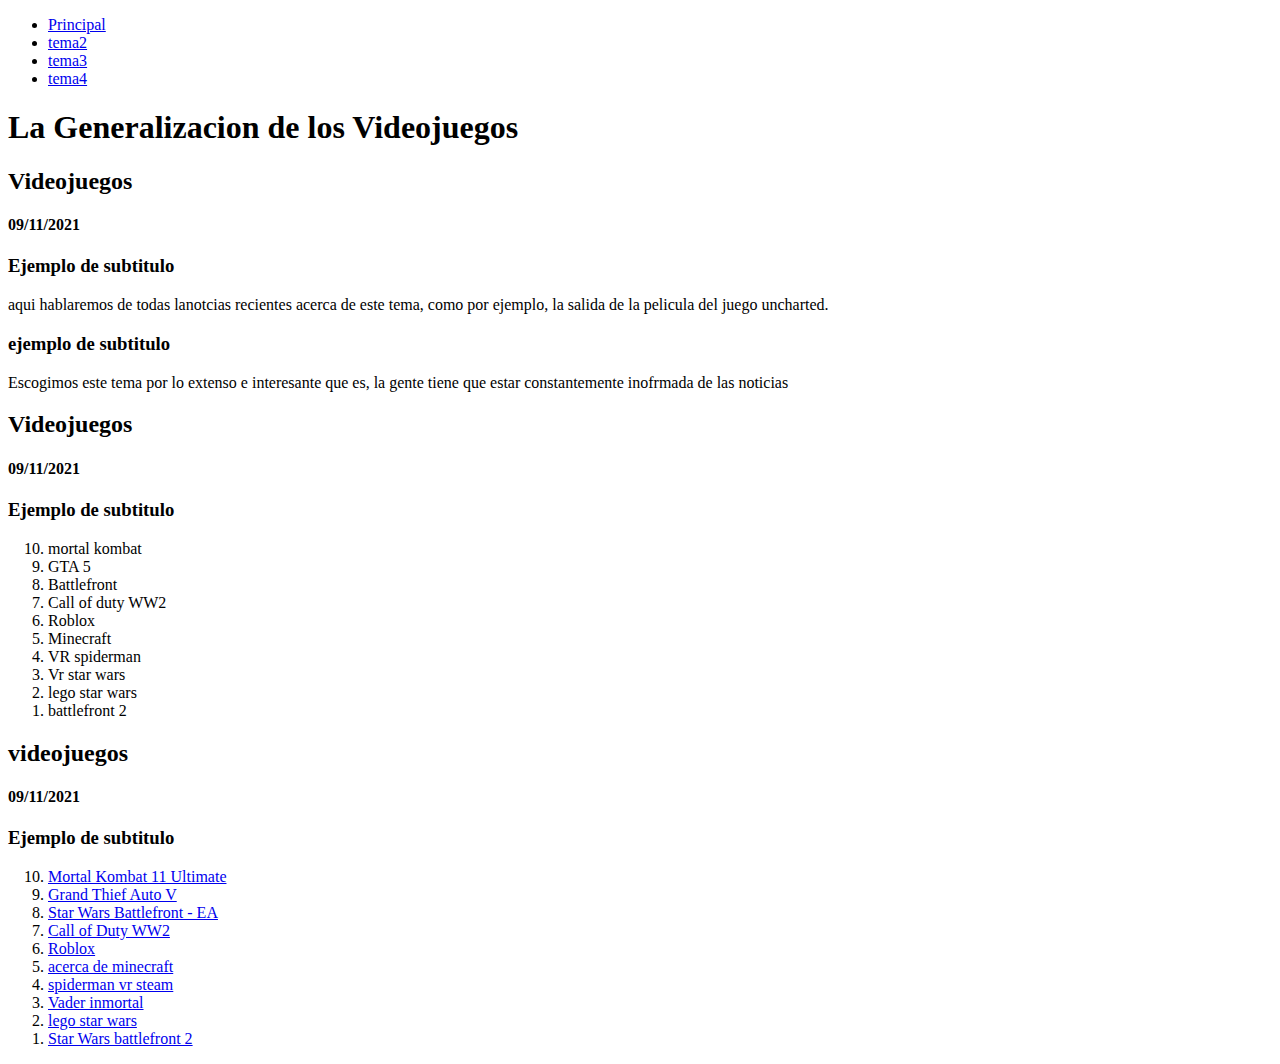
<file: root/evaluacion.html>
<!DOCTYPE html>
<html lang="es">
    <head>
        <!-- carga los caracteres latinos -->
        <meta charset="UTF-8">
        <title>Tema de blog</title>
    </head>
    <body>

        <!-- inicia mi barra de navegacion -->
        <nav>
            <ul>
                <li>
                    <a href="http://Principal" target="_blank">Principal</a>
                </li>
                <li>
                    <a href="tema2.html">tema2</a>
                </li>
                <li>
                    <a href="tema3.html">tema3</a>
                </li>
                <li>
                    <a href="tema4.html">tema4</a>
                </li>
            </ul>
        </nav>
        <!--empieza mi blog-->
        <section>
            <!-- empieza el ttulo de mi blog -->
            <header id="titulo">
                <h1>La Generalizacion de los Videojuegos</h1>
            </header>
            <!-- termina el titulo de mi blog -->

            <!-- empieza contenido principal-->
            <main>

                <!-- **** aqui pondras tus articles -->
            </main>
            <!-- termina contenido principal -->

            <!-- empieza barra lateral -->
            <aside>

            </aside>
            <!-- termina barra lateral -->

            <!-- empieza el footer -->
            <footer>

            </footer>
            <!-- termina el footer -->
        </section>
       <!-- inicia entrada: nombre_del_articulo -->
       <article>
           <header>
           <hgroup>
               <!-- Titulo del articulo -->
               <h2>Videojuegos</h2>
               <!-- Fecha en la que se escribio el articulo -->
               <h4>09/11/2021</h4>
           </hgroup>
        </header>
        <!-- inicia contenido del articulo -->
        <div>
            <h3>Ejemplo de subtitulo</h3>
            <p>aqui hablaremos de todas lanotcias recientes acerca de este tema, como por ejemplo, la salida de la pelicula del juego uncharted.</p>
            <h3>ejemplo de subtitulo</h3>
            <p>Escogimos este tema por lo extenso e interesante que es, la gente tiene que estar constantemente inofrmada de las noticias</p>
        </div>
        <!-- Termina contenido del articulo -->
        <footer>

        </footer>
       </article>
       <!-- fin entrada:nombre_del_articulo -->

       <article>
        <header>
        <hgroup>
            <!-- Titulo del articulo -->
            <h2>Videojuegos</h2>
            <!-- Fecha en la que se escribio el articulo -->
            <h4>09/11/2021</h4>
        </hgroup>
     </header>
     <!-- inicia contenido del articulo -->
     <div>
         <h3>Ejemplo de subtitulo</h3>
         <p>
             <ol reversed>
                 <li>mortal kombat</li>
                 <li>GTA 5</li>
                 <li>Battlefront</li>
                 <li>Call of duty WW2</li>
                 <li>Roblox</li>
                 <li>Minecraft</li>
                 <li>VR spiderman</li>
                 <li>Vr star wars</li>
                 <li>lego star wars</li>
                 <li>battlefront 2</li>
             </ol>
         </p>
     </div>
     <!-- Termina contenido del articulo -->
     <footer>

     </footer>
    </article>
    <!-- fin entrada:nombre_del_articulo -->

    <article>
        <header>
        <hgroup>
            <!-- Titulo del articulo -->
            <h2>videojuegos</h2>
            <!-- Fecha en la que se escribio el articulo -->
            <h4>09/11/2021</h4>
        </hgroup>
     </header>
     <!-- inicia contenido del articulo -->
     <div>
         <h3>Ejemplo de subtitulo</h3>
         <p>
             <ol reversed>
                 <li><a href="https://www.mortalkombat.com/" target="_blank">Mortal Kombat 11 Ultimate</a></li>
                 <li><a href="https://www.rockstargames.com/V/restricted-content/agegate/form?redirect=https%3A%2F%2Fwww.rockstargames.com%2FV%2Fes&options=&locale=es_es" target="_blank">Grand Thief Auto V</a></li>
                 <li><a href="https://www.ea.com/es-es/games/star-wars/star-wars-battlefront" target="_blank">Star Wars Battlefront - EA</a></li>
                 <li><a href="https://www.callofduty.com/es/wwii" target="_blank">Call of Duty WW2</a></li>
                 <li><a href="https://www.roblox.com/home" target="_blank">Roblox</a></li>
                 <li><a href="https://www.minecraft.net/es-es/about-minecraft" target="_blank">acerca de minecraft</a></li>
                 <li><a href="https://store.steampowered.com/app/1067800/SpiderMan_Far_From_Home_Virtual_Reality/" target="_blank">spiderman vr steam</a></li>
                 <li><a href="https://www.oculus.com/vader-immortal/?locale=es_ES" target="_blank">Vader inmortal</a></li>
                 <li><a href="https://www.starwars.com/games-apps/lego-star-wars-the-skywalker-saga" target="_blank">lego star wars</a></li>
                 <li><a href="https://www.ea.com/es-es/games/starwars/battlefront/star-wars-battlefront-2" target="_blank">Star Wars battlefront 2</a></li>
             </ol>
         </p>
     </div>
     <!-- Termina contenido del articulo -->
     <footer>

     </footer>
    </article>

    </body>
</html>
</file>
